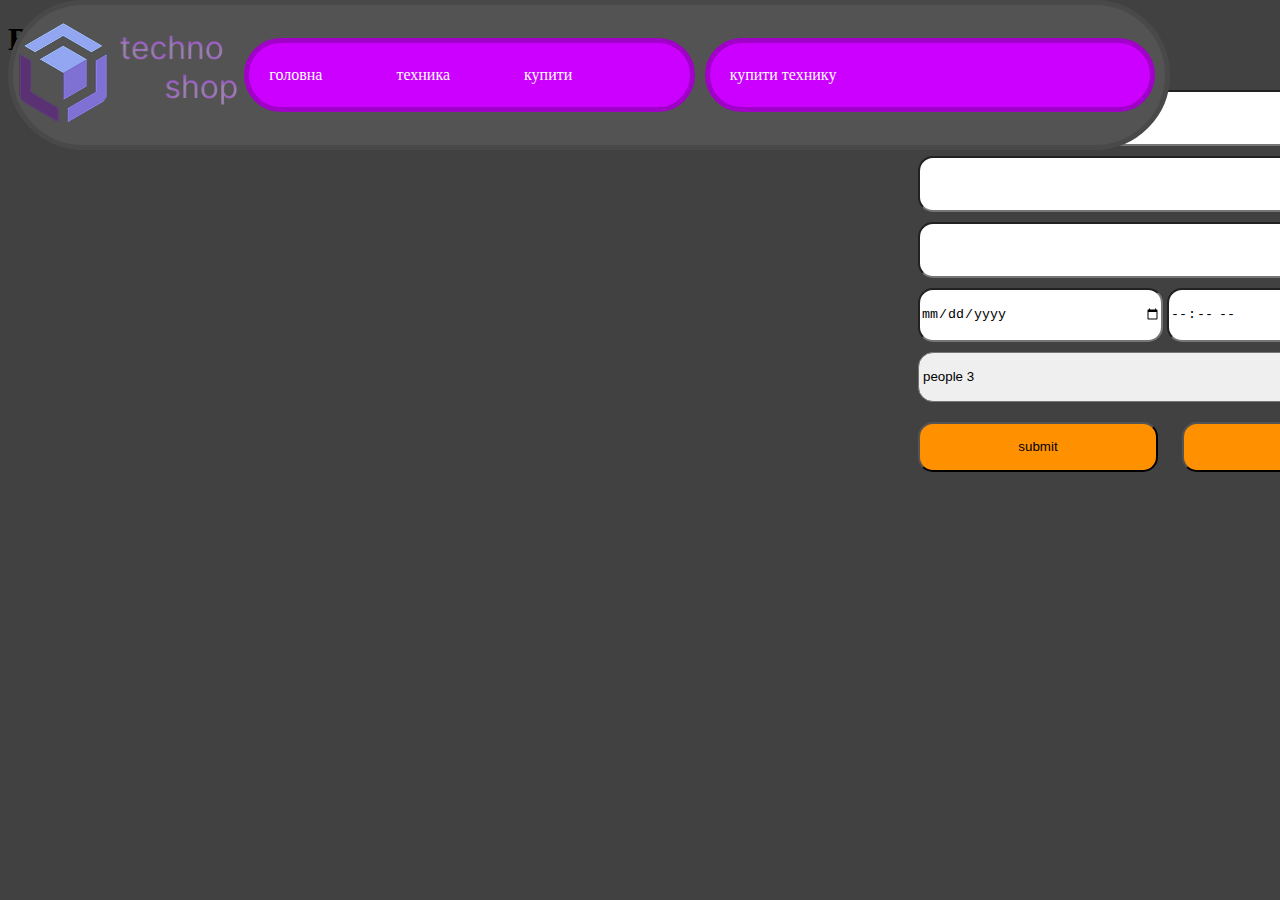
<file: Buy.html>
<!DOCTYPE html>
<html lang="en">
<head>
    <meta charset="UTF-8">
    <meta name="viewport" content="width=device-width, initial-scale=1.0">
    <title>Document</title>
    <link rel="stylesheet" href="Style.css">
</head>
<body>
    <div class="container">
       <header class="banana">
            <div class="icon">
                <img src="img/Group 20.png" class="chicken">
            </div>

            <div class="htmls">
                <li>
                    <a href="#">головна</a>
                    <a href="Xedni.html">техника</a>
                    <a href="#">купити</a>
                </li>
            </div>

            <div class="htmls">
                <li>
                    <a href="#">купити технику</a>
                </li>
            </div>
        </header> 
            <section class="content">
        <h1 class="h">Book you table</h1>

        <div class="contact-flex">
            <div class="contact-box-map"><iframe src="https://www.google.com/maps/embed?pb=!1m18!1m12!1m3!1d3596.6194043224186!2d89.61168491495718!3d25.650754283687256!2m3!1f0!2f0!3f0!3m2!1i1024!2i768!4f13.1!3m3!1m2!1s0x39fd33c03fbe69cb%3A0x273671e159f8b39e!2sRDRS%20Ulipur!5e0!3m2!1sen!2sbd!4v1636872467628!5m2!1sen!2sbd" width="750" height="700" style="border:0;" allowfullscreen="" loading="lazy"></iframe></div>
            <div class="contact-box-form">
                <div class="div">
                    <input type="text">

                </div>
                <div class="div">

                    <input type="email" value="">

                </div>
                <div class="div">
                    <input type="password" name="" id="">
                </div>
                <div class="div2">
                    <input type="date">
                    <input type="time">
                </div>
                <div class="div3">
                    <select name="" id="">
                        <option value="">people 3</option>
                        <option value="">people 2</option>
                        <option value="">people 1</option>
                    </select>

                </div>
                <button type="submit" class="div4">submit</button>
                <button type="reset" class="div4">reset</button>
            </div>
        </div>

    </section>
    </div>
     
</body>
</html>
</file>
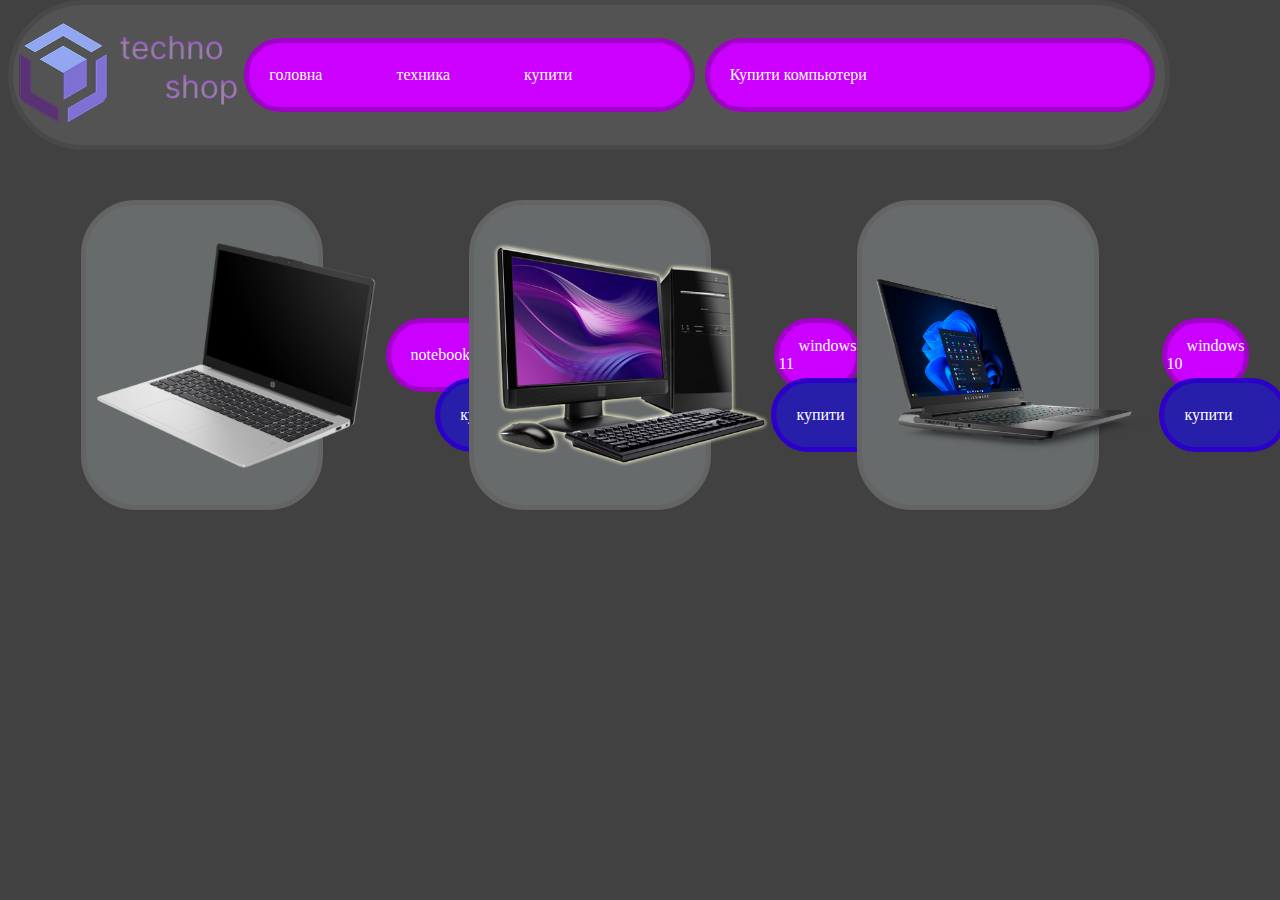
<file: computer.html>
<!DOCTYPE html>
<html lang="en">
<head>
    <meta charset="UTF-8">
    <meta name="viewport" content="width=device-width, initial-scale=1.0">
    <title>Document</title>
    <link rel="stylesheet" href="Style.css">
</head>
<body>
        <div class="container"><header class="banana">
            <div class="icon">
                <img src="img/Group 20.png" class="chicken">
            </div>

            <div class="htmls">
                <li>
                    <a href="Index.html">головна</a>
                    <a href="Xedni.html">техника</a>
                    <a href="#">купити</a>
                </li>
            </div>

            <div class="htmls">
                <li>
                    <a href="#">Купити компьютери</a>
                </li>
            </div>
        </header>
    </div>

         <div class="yub">
            <div class="yubxelf">
                <div class="div_buy">
                    <img src="img/c08678988.png" alt="" class="imgeer">
                      <div class="css">
                <li>
                    <a href="#">notebook</a>
                </li>
                </div>
                <div class="html">
                <li>
                    <a href="#">купити </a>
                </li>
                </div>

            </div>
                 <div class="div_buy">
                                        <img src="img/computer-lab-7.png" alt="" class="imgeer">
                      <div class="css">
                <li>
                    <a href="#">windows 11</a>
                </li>
                </div>
                      <div class="html">
                <li>
                    <a href="#">купити </a>
                </li>
                </div>

                 </div>
                <div class="div_buy">
                    <img src="img/awm15-r7-hd-cnb-00055rf110-bk-windows-11.avif" alt="" class="imgeer">
                      <div class="css">
                <li>
                    <a href="#">windows 10</a>
                </li>
                </div>
<div class="html">
                <li>
                    <a href="#">купити </a>
                </li>
                </div>

                </div>

                
        </div>

    </div>

    
      
                


    </div>

</body>
</html>
</file>
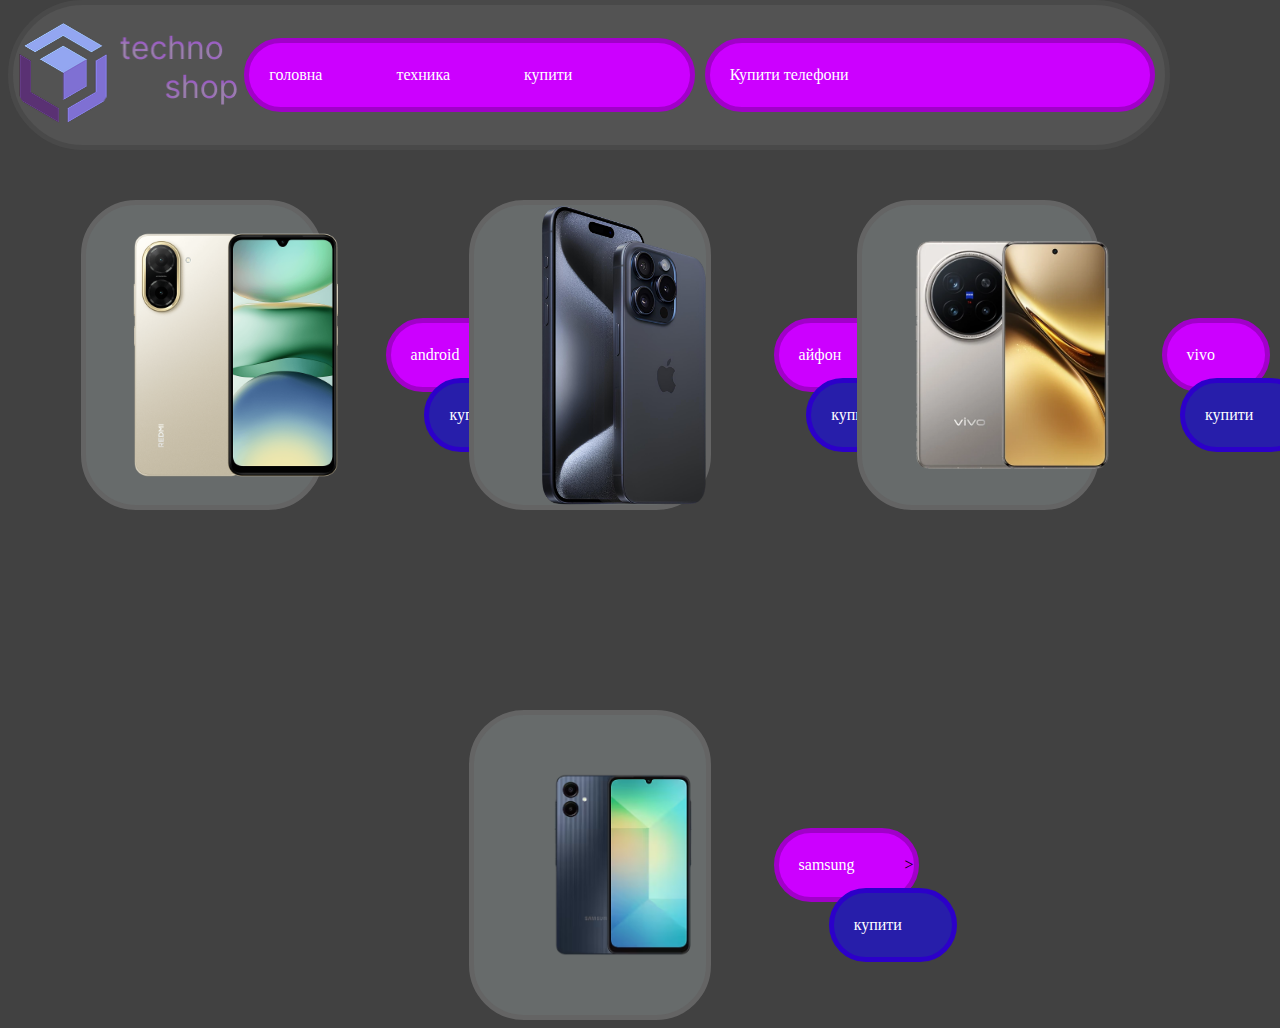
<file: Phones.html>
<!DOCTYPE html>
<html lang="en">
<head>
    <meta charset="UTF-8">
    <meta name="viewport" content="width=device-width, initial-scale=1.0">
    <title>Document</title>
    <link rel="stylesheet" href="Style.css">
</head>
<body>
    <div class="container"><header class="banana">
            <div class="icon">
                <img src="img/Group 20.png" class="chicken">
            </div>

            <div class="htmls">
                <li>
                    <a href="index.html">головна</a>
                    <a href="Xedni.html">техника</a>
                    <a href="#">купити</a>
                </li>
            </div>

            <div class="htmls">
                <li>
                    <a href="#">Купити телефони</a>
                </li>
            </div>
        </header>
    </div>

         <div class="yub">
            <div class="yubxelf">
                <div class="div_buy">
                    <img src="img/7ecf5fe15330ef661d9ae8e2783c60bb.png" alt="" class="imgeer">
                      <div class="css">
                <li>
                    <a href="#">android</a>
                </li>
                </div>
                <div class="html">
                <li>
                    <a href="#">купити </a>
                </li>
                </div>

            </div>
                 <div class="div_buy">
                                        <img src="img/6503856f94473-iPhone 15 Pro.png" alt="" class="imgeer">
                      <div class="css">
                <li>
                    <a href="#">айфон</a>
                </li>
                </div>
                      <div class="html">
                <li>
                    <a href="#">купити </a>
                </li>
                </div>

                 </div>
                <div class="div_buy">
                    <img src="img/12245.970.webp" alt="" class="imgeer">
                      <div class="css">
                <li>
                    <a href="#">vivo</a>
                </li>
                </div>
<div class="html">
                <li>
                    <a href="#">купити </a>
                </li>
                </div>

                </div>

                
        </div>

    </div>

    
         <div class="yub">
            <div class="yubxelf">
                <div class="div_buy">
                    <img src="img/ua-galaxy-a06-sm-a065-sm-a065fzkgsek-544200972.avif" alt="" class="imgeer">
                      <div class="css">
                <li>
                    <a href="#">samsung</a>
                </li>
>
                </div>
                <div class="html">
                <li>
                    <a href="#">купити </a>
                </li>
            </div>

           
                
        </div>

    </div>

    </div>

</body>
</html>
</file>
<file: Style.css>
.container{
    width: 1780px;
    margin: auto;
}
ul,li{
    list-style: none;
}
.banana{
background-color: rgb(83, 83, 83);
width: 90%;
height: 140px;
border-radius: 150px;
display: flex;
justify-content: space-between;
align-items: center;
    border: 5px solid rgb(73, 73, 73);
    
    position: fixed;
    z-index: 10;
    top:0;
    
}

body{
    background-color: rgb(65, 65, 65);
        animation: skys 1s backwards;
}

.htmls{
    background-color: rgb(204, 0, 255);
width: 477.28px;
height: 63.54px;
border-radius: 150px;
margin-right: 10px;
border: 5px solid rgb(161, 0, 201);
display: flex;
justify-content: space-between;
align-items: center;
transition: all 0.30s;
}
a{
    font-family:cursive ;
    transition: all 0.30s;
    margin-right: 50px;
    margin-left: 20px;
    color: rgb(255, 255, 255);
    text-decoration: none
    
}
li{
    text-decoration: none;
}
.chicken{
    width: 231.28px;
}

.mainer{
    /* position: absolute;
    bottom: 350px; */
    width: 90%;
    height: 245px;
    background-color: rgb(103, 107, 107);
    border: 5px solid rgb(100, 100, 100);
    border-radius: 55px;
    margin-top: 250px ;
    margin-left: 100px;
    margin-bottom: 100px;
    display: flex;
    justify-content: space-around;
}
.htmls:hover{

background-color: rgb(205, 185, 212);
border: 5px solid rgb(255, 255, 255);
}

a:hover{
    border-radius: 15px;
    color: black;
    background-color: rgb(255, 255, 255);
}
.textCool{
    /* position: absolute;
    right: 600px; */
    color: white;
    font-family:cursive ;
    margin-left: -150px;
     padding-top: 45px;
}
.textCooler{
    /* position: absolute;
    bottom: 50px; */
    /* right: 500px; */
    color: white;
    font-family:cursive ;
    padding-left: 88px;
}
.css{
        /* position: absolute;
    bottom: -20px;
    right: 500px; */
    background-color: rgb(204, 0, 255);
width: 477.28px;
height: 63.54px;
border-radius: 150px;
margin-right: 10px;
border: 5px solid rgb(161, 0, 201);
display: flex;
justify-content: space-between;
align-items: center;
transition: all 0.30s;
}

.css:hover{

background-color: rgb(205, 185, 212);
border: 5px solid rgb(255, 255, 255);
}

.teAst{
    position: absolute;
    bottom: -1000px;
    width: 100px;
    height: 10px;
}


.div_buy{
    width: 20%;
    height: 300px;
    background-color: rgb(103, 107, 107);
    border: 5px solid rgb(100, 100, 100);
    border-radius: 55px;
    display: flex;
    align-items: center;
}
.flexbuy112{
    display: flex;
    justify-content: space-around;
}

.imgeer{
    width: 300px;
    transition: all 0.30s;
}

.yubxelf{
    display: flex;
    justify-content: space-around;
    margin-top: 200px;
    margin-right: 100px;
}
.computer{
    animation: computer 1s infinite backwards;
    position: relative;
    top: 0;
}

@keyframes computer{
        0%{
     top: 0;
    }
    50%{
        top: 5%;
    }
    100%{
       top: 0;
    }
}
.imgeer:hover{
    background-color: rgb(97, 97, 97);
    border-radius: 10%;
    border: 5px solid rgb(65, 65, 65);
}

.im4er{
    width: 300px;
    transition: all 0.30s;
}
.im4er:hover{
    background-color: rgb(97, 97, 97);
    border-radius: 10%;
    width: 500px;
    border: 5px solid rgb(65, 65, 65);
}
.html{
        /* position: absolute;
    bottom: -20px;
    right: 500px; */
    background-color: rgb(39, 30, 170);
width: 477.28px;
height: 63.54px;
border-radius: 150px;
margin-bottom: -120px;
margin-left: -100px;
border: 5px solid rgb(44, 0, 201);
display: flex;
justify-content: space-between;
align-items: center;
transition: all 0.30s;
}

.html:hover{

background-color: rgb(187, 185, 212);
border: 5px solid rgb(255, 255, 255);
}
 .contact-flex{
 display: flex;
 }
 .contact-box-map{
    margin-right: 150px;
    margin-left: 150px;

 }

 .contact-box-map iframe{
    width: 600px;
    height: 500px;
 }
 .div{
    margin: 10px;
 }
 .div input{
    width: 500px;
    height: 50px;
    border-radius: 15px;

 }
 .div2{
    margin: 10px;
 }
 .div2 input{
    width: 240px;
    height: 50px;
    border-radius: 15px;

 }
 .div3{
    margin: 10px;
 }
 .div3 select{
    width: 500px;
    height: 50px;
    border-radius: 15px;

 }
 .div4{
    margin: 10px;
    width: 240px;
    height: 50px;
    border-radius: 15px;
   background-color: rgb(255, 145, 0);
 }
.content{
    margin-bottom: 100px;
}
@keyframes skys{
    0%{
        background-color: black;
    }
    50%{
        background-color: rgb(37, 37, 37);
    }
    90%{
         background-color: rgb(70, 69, 69);
    }
        100%{
         background-color: rgb(85, 85, 85);
    }
}

.div_buying{
    width: 20%;
    height: 300px;
    background-color: rgba(103, 107, 107, 0);
    border: 5px solid rgba(100, 100, 100, 0);
    border-radius: 55px;
    display: flex;
    align-items: center;
}
</file>
